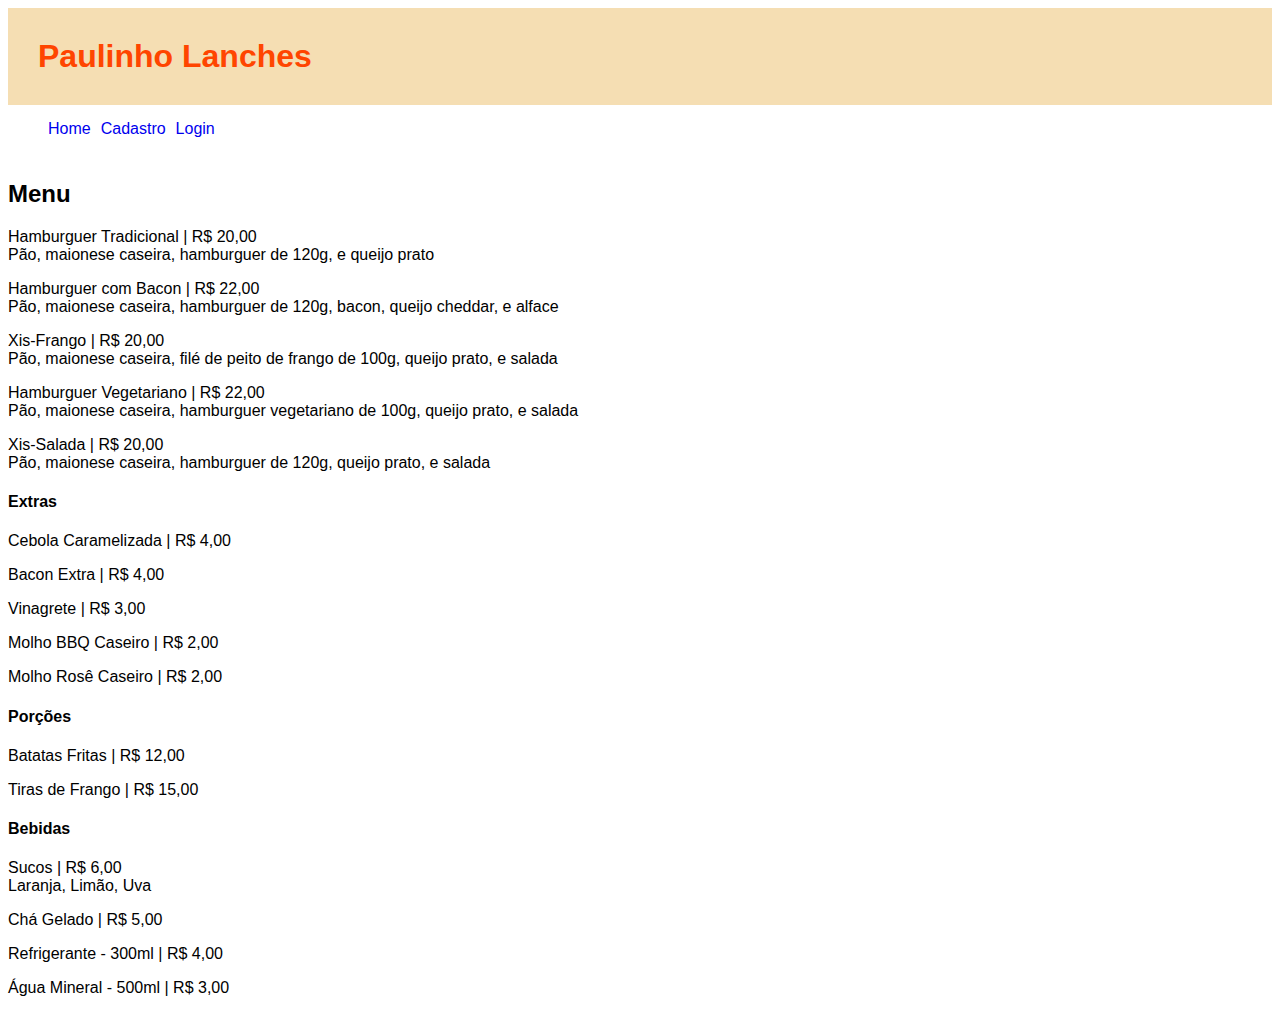
<file: index.html>
<!DOCTYPE html>
<html lang="en">
<head>
    <meta charset="UTF-8">
    <meta http-equiv="X-UA-Compatible" content="IE=edge">
    <meta name="viewport" content="width=device-width, initial-scale=1.0">
    <title>Home</title>
    <link rel="stylesheet" href="style.css">
</head>
<body>
    <header>
        <h1 class="titulo">Paulinho Lanches</h1>
        <nav>
            <ul>
                <li style="padding-right: 10px;"><a href="index.html">Home</a></li>
                <li style="padding-right: 10px;"><a href="registro.html">Cadastro</a></li>
                <li><a href="login.html">Login</a></li>
            </ul>
        </nav>
    </header>

<div>
<h2>Menu</h2>
    <p>Hamburguer Tradicional | R$ 20,00<br>Pão, maionese caseira, hamburguer de 120g, e queijo prato</p>
    <p>Hamburguer com Bacon | R$ 22,00<br>Pão, maionese caseira, hamburguer de 120g, bacon, queijo cheddar, e alface</p>
    <p>Xis-Frango | R$ 20,00<br>Pão, maionese caseira, filé de peito de frango de 100g, queijo prato, e salada</p>
    <p>Hamburguer Vegetariano | R$ 22,00<br>Pão, maionese caseira, hamburguer vegetariano de 100g, queijo prato, e salada</p>
    <p>Xis-Salada | R$ 20,00<br>Pão, maionese caseira, hamburguer de 120g, queijo prato, e salada</p>
<h4>Extras</h4>
    <p>Cebola Caramelizada | R$ 4,00</p>
    <p>Bacon Extra | R$ 4,00</p>
    <p>Vinagrete | R$ 3,00</p>
    <p>Molho BBQ Caseiro | R$ 2,00</p>
    <p>Molho Rosê Caseiro | R$ 2,00</p>
<h4>Porções</h4>
    <p>Batatas Fritas | R$ 12,00</p>
    <p>Tiras de Frango | R$ 15,00</p>
<h4>Bebidas</h4>
    <p>Sucos | R$ 6,00<br>Laranja, Limão, Uva</p>
    <p>Chá Gelado | R$ 5,00</p>
    <p>Refrigerante - 300ml | R$ 4,00</p>
    <p>Água Mineral - 500ml | R$ 3,00</p>

</div>

<!-- https://jeronimoburger.com.br/cardapio -->



    <script src="script.js"></script>
</body>
</html>
</file>
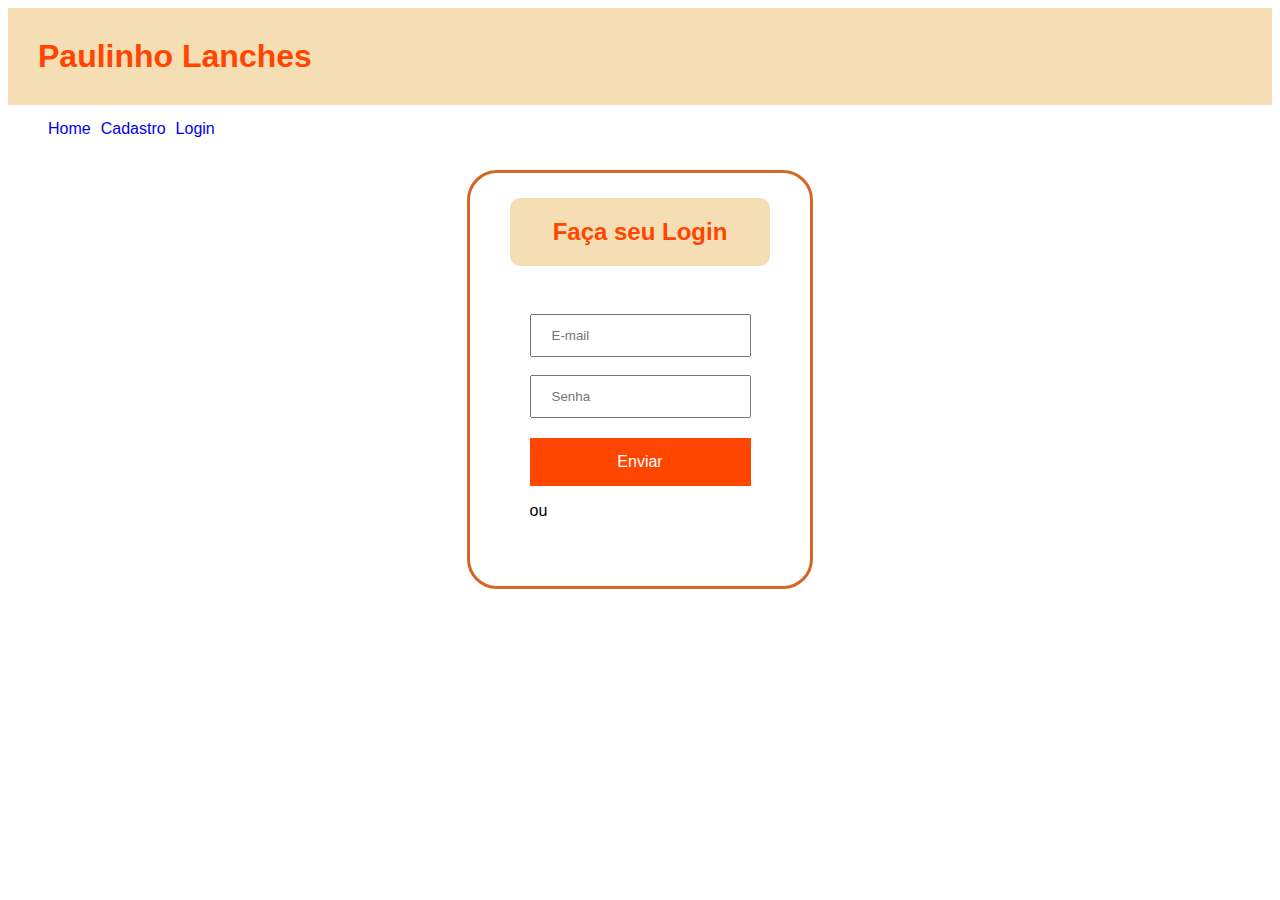
<file: login.html>
<!DOCTYPE html>
<html lang="en">
<head>
    <meta charset="UTF-8">
    <meta http-equiv="X-UA-Compatible" content="IE=edge">
    <meta name="viewport" content="width=device-width, initial-scale=1.0">
    <title>Login</title>
    <link rel="stylesheet" href="style.css">
</head>
<body>

    <header>
        <h1 class="titulo">Paulinho Lanches</h1>
        <nav>
            <ul>
                <li style="padding-right: 10px;"><a href="index.html">Home</a></li>
                <li style="padding-right: 10px;"><a href="registro.html">Cadastro</a></li>
                <li><a href="login.html">Login</a></li>
            </ul>
        </nav>
    </header>

    <div class="konteiner">
        <h2 class="tituloLogin">Faça seu Login</h2>
        <div class="dadosLogin">
            <input type="email" id="email" placeholder="E-mail">
            <input type="password" id="senha" placeholder="Senha">
            <button type="submit" id="enviar">Enviar</button>
            <p class="ou">ou</p>
            <a href="registro.html">
        </div>
    </div>
    





</body>
</html>
</file>
<file: style.css>
body {
    font-family: 'Gill Sans', 'Gill Sans MT', Calibri, 'Trebuchet MS', sans-serif;
}

colours {
    border-color: chocolate;
    border-color: coral;
    border-color: darkorange;
    border-color: orange;
    border-color: orangered;
    border-color: peru;
}

.titulo {
    background-color: wheat;
    color: orangered;
    margin: 0px;
    padding: 30px;
    text-align: left;
}

nav {
    height: 40px;
    margin: 0px;
    padding-top: 15px;
    margin-bottom: 10px;
    list-style-type: none;
    display: flex;
    flex-direction: row;
}

ul {
    margin-top: 0px; 
    list-style-type: none; 
    display: flex;
}

a:link {
    text-decoration: none;
  }
  
  a:visited {
    text-decoration: none;
  }
  
  a:hover {
    text-decoration: underline;
  }
  
  a:active {
    text-decoration: underline;
}

.container {
    border: 3px solid;
    padding-top: 75px;
    padding-left: 40px;
    padding-right: 40px;
    padding-bottom: 40px;
    border-radius: 30px;
    border-color: chocolate;
    width: 260px;
    display: flex;
    flex-direction: column;
    margin: 0 auto 50px;
}

.tituloCadastro {
    background-color: wheat;
    color: orangered;
    border-radius: 10px;
    padding: 20px;
    margin-top: -50px;
    margin-bottom: 30px;
    text-align: center;
}

.dadosLogin {
    display: flex;
    flex-direction: column;
    margin: auto;
    padding-top: 30px;
}

.konteiner {
    border: 3px solid;
    padding-top: 75px;
    padding-left: 40px;
    padding-right: 40px;
    padding-bottom: 50px;
    border-radius: 30px;
    border-color: chocolate;
    width: 260px;
    display: flex;
    flex-direction: column;
    margin: auto;
}

.tituloLogin {
    background-color: wheat;
    color: orangered;
    border-radius: 10px;
    padding: 20px;
    margin-top: -50px;
    margin-bottom: 10px;
    text-align: center;
    /* margin-top: -20px;
    font-size: 30px; */
}

.dadosCadastro {
    display: flex;
    flex-direction: column;
    margin: auto;
}

#nome {
    width: 100%;
    padding: 12px 20px;
    margin: 8px 0;
    box-sizing: border-box;
    margin-bottom: 10px;
}

#email {
    width: 100%;
    padding: 12px 20px;
    margin: 8px 0;
    box-sizing: border-box;
    margin-bottom: 10px;
}

#senha {
    width: 100%;
    padding: 12px 20px;
    margin: 8px 0;
    box-sizing: border-box;
    margin-bottom: 10px;
}

#confirmarSenha {
    width: 100%;
    padding: 12px 20px;
    margin: 8px 0;
    box-sizing: border-box;
    margin-bottom: 10px;
}

#enviar {
    background-color: orangered;
    border: none;
    color: white;
    padding: 15px 32px;
    text-align: center;
    text-decoration: none;
    display: inline-block;
    font-size: 16px;
    margin-top: 10px;
}

#ou {
    text-align: center;
}
</file>
